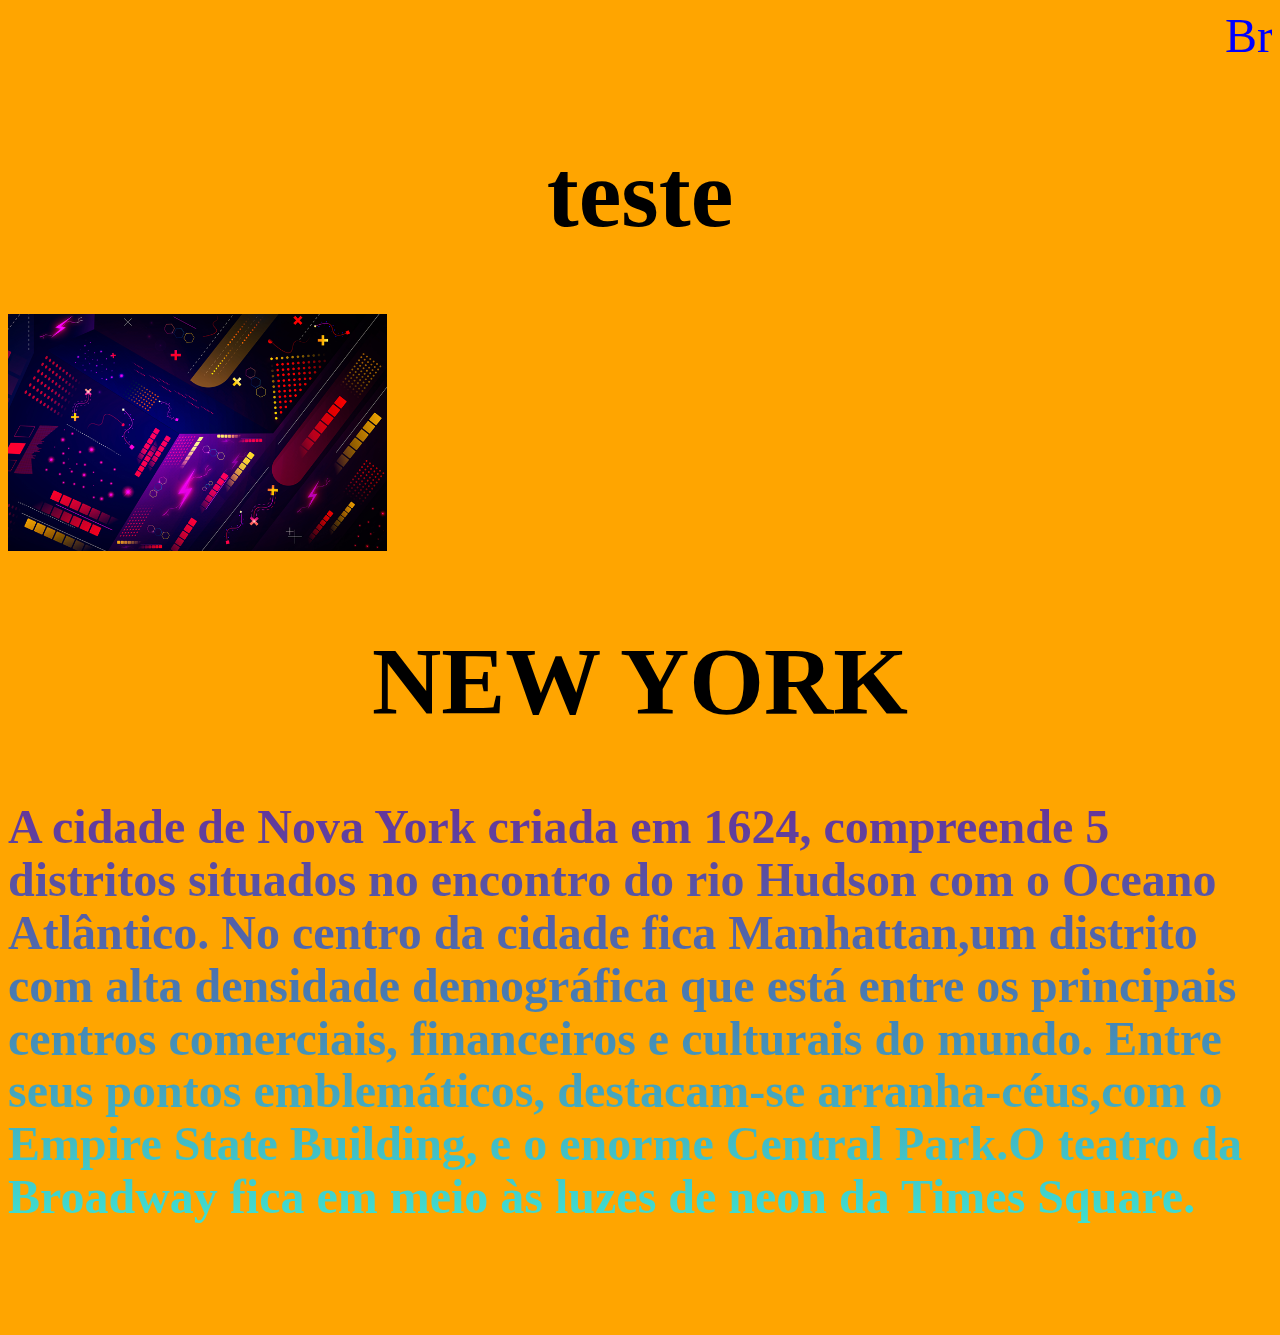
<file: index.html>
<!DOCTYPE html>
<html>
<head>
    <meta charset="UTF-8" />
    <title>teste  </title>
    <link rel="stylesheet" href="style.css">
    <script src="main.js"></script>
</head>
        <body style="background-color: orange;">
        
        <font size="10"> 
        <font face="Verdana"> 
        <font color="blue">
        <marquee> Bruno Bonifácio Baquetti</marquee>
      </font>
            <h1>teste</h1>
            <img src="fundo.png" class="imagem-fundo" width="30%">
              <h1>NEW YORK</h1>
                <p class="gradient">A cidade de Nova York criada em 1624, compreende 5 distritos situados no encontro do rio Hudson com o Oceano Atlântico. No centro da cidade fica Manhattan,um distrito com alta densidade demográfica que está entre os principais centros comerciais, financeiros e culturais do mundo. Entre seus pontos emblemáticos, destacam-se arranha-céus,com o Empire State Building, e o enorme Central Park.O teatro da Broadway fica em meio às luzes de neon da Times Square.</p>
    
    <br>
            
    </body>
</html>
</file>
<file: style.css>
h1 {
    text-align: center;
}
.single-color {
  color: steelblue;
}

.gradient {
  
  background-image: linear-gradient(to bottom, rebeccapurple, steelblue, turquoise);
  background-clip: text;
  -webkit-background-clip: text; 

  -webkit-text-fill-color: transparent;
  
  color: black;
   
}


p {
  font-size: 3rem;
  font-weight: bold;
  line-height: 1.1;
}
</file>
